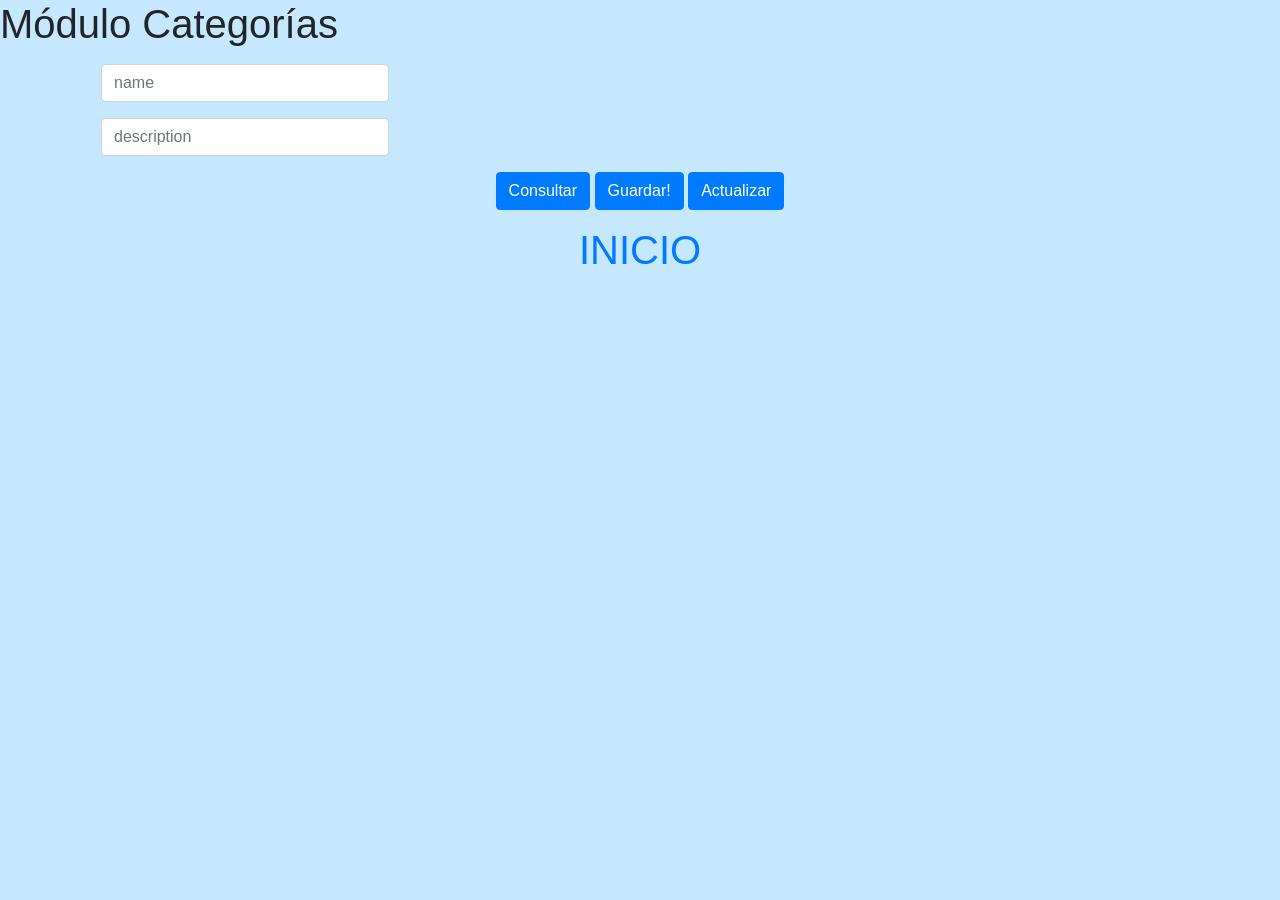
<file: src/main/resources/static/category.html>
<!DOCTYPE html>
<html lang="en">
    <head>
        <meta charset="utf-8">
        <title>CATEGORÍAS</title>
        <meta http-equiv="Content-Type" content="*" >
        <script src="https://ajax.googleapis.com/ajax/libs/jquery/3.6.0/jquery.min.js"></script>

        <link rel="stylesheet" href="https://maxcdn.bootstrapcdn.com/bootstrap/4.0.0/css/bootstrap.min.css" integrity="sha384-Gn5384xqQ1aoWXA+058RXPxPg6fy4IWvTNh0E263XmFcJlSAwiGgFAW/dAiS6JXm" crossorigin="anonymous">
        <link rel="stylesheet" href="css/style.css">
        <script src="https://cdn.jsdelivr.net/npm/bootstrap@5.1.0/dist/js/bootstrap.bundle.min.js" integrity="sha384-U1DAWAznBHeqEIlVSCgzq+c9gqGAJn5c/t99JyeKa9xxaYpSvHU5awsuZVVFIhvj" crossorigin="anonymous"></script>
        <script src="https://code.jquery.com/jquery-3.4.1.min.js"></script>


        <script type="text/javascript" src="js/category.js"></script>
    </head>
    <body style="background-color:#C5E8FF;">
        <div>
            <h1 >Módulo Categorías</h1>
        </div>
        <div id="result"></div>
        <div id="formCaregory" class="form-group container text-center">
            <input class = "form-control m-3" style="width: 18em;" type="text" id="name" placeholder="name" required>
            <input class = "form-control m-3" style="width: 18em;" type="text" id="description" placeholder="description" required>
            <button class= "btn btn-primary mb-3" onclick="getInformation()">Consultar</button>
            <button class= "btn btn-primary mb-3" onclick="saveInformation()">Guardar!</button>
            <button class= "btn btn-primary mb-3" onclick="editElement()">Actualizar</button>
            <h1><a href="inicio.html"<font  size="20" color=#0A1CF5 >INICIO</font></a></h1>
        </div>
    </body>
</html>
</file>
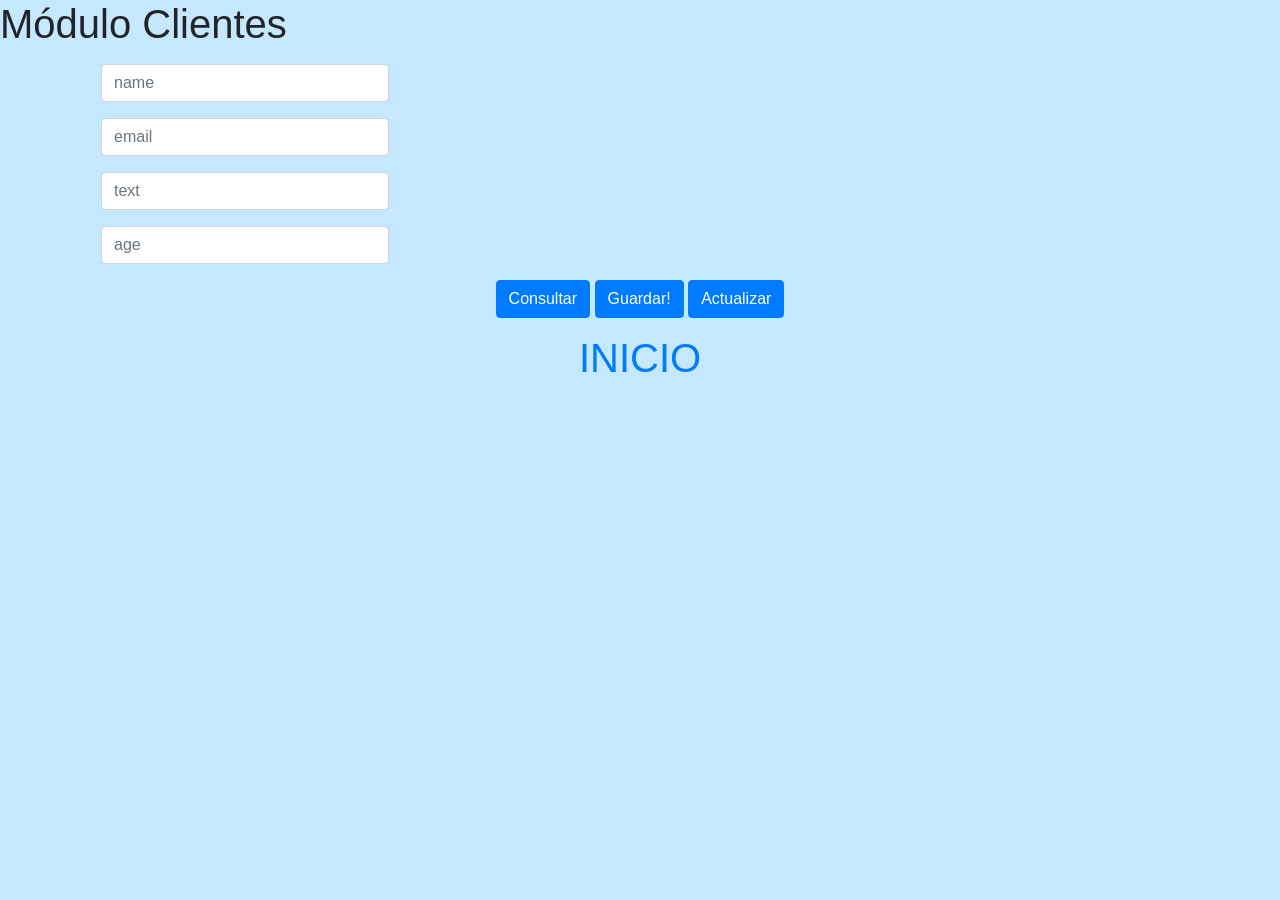
<file: src/main/resources/static/client.html>
<!DOCTYPE html>
<html lang="en">
    <head>
        <meta charset="utf-8">
        <title>CLIENTES</title>
        <meta http-equiv="Content-Type" content="application/json" >
        <script src="https://ajax.googleapis.com/ajax/libs/jquery/3.6.0/jquery.min.js"></script>

        <link rel="stylesheet" href="https://maxcdn.bootstrapcdn.com/bootstrap/4.0.0/css/bootstrap.min.css" integrity="sha384-Gn5384xqQ1aoWXA+058RXPxPg6fy4IWvTNh0E263XmFcJlSAwiGgFAW/dAiS6JXm" crossorigin="anonymous">
        <link rel="stylesheet" href="css/style.css">
        <script src="https://cdn.jsdelivr.net/npm/bootstrap@5.1.0/dist/js/bootstrap.bundle.min.js" integrity="sha384-U1DAWAznBHeqEIlVSCgzq+c9gqGAJn5c/t99JyeKa9xxaYpSvHU5awsuZVVFIhvj" crossorigin="anonymous"></script>
        <script src="https://code.jquery.com/jquery-3.4.1.min.js"></script>

        <script type="text/javascript" src="js/client.js"></script>
    </head>
    <body style="background-color:#C5E8FF;">
        <div>
            <h1 >Módulo Clientes</h1>
        </div>
        <div id="result"></div>
        <div id="formClient" class="form-group container text-center">
            <input class = "form-control m-3" style="width: 18em;" type="text" id="name" placeholder="name">
            <input class = "form-control m-3" style="width: 18em;" type="text" id="email" placeholder="email">
            <input class = "form-control m-3" style="width: 18em;" type="text" id="password" placeholder="text">
            <input class = "form-control m-3" style="width: 18em;" type="number" id="age" placeholder="age">
            <button class= "btn btn-primary mb-3" onclick="getInformation()">Consultar</button>
            <button class= "btn btn-primary mb-3" onclick="saveInformation()">Guardar!</button>
            <button class= "btn btn-primary mb-3" onclick="editElement()">Actualizar</button>
            <h1><a href="inicio.html"<font  size="20" color=#0A1CF5 >INICIO</font></a></h1>
        </div>

    </body>
</html>
</file>
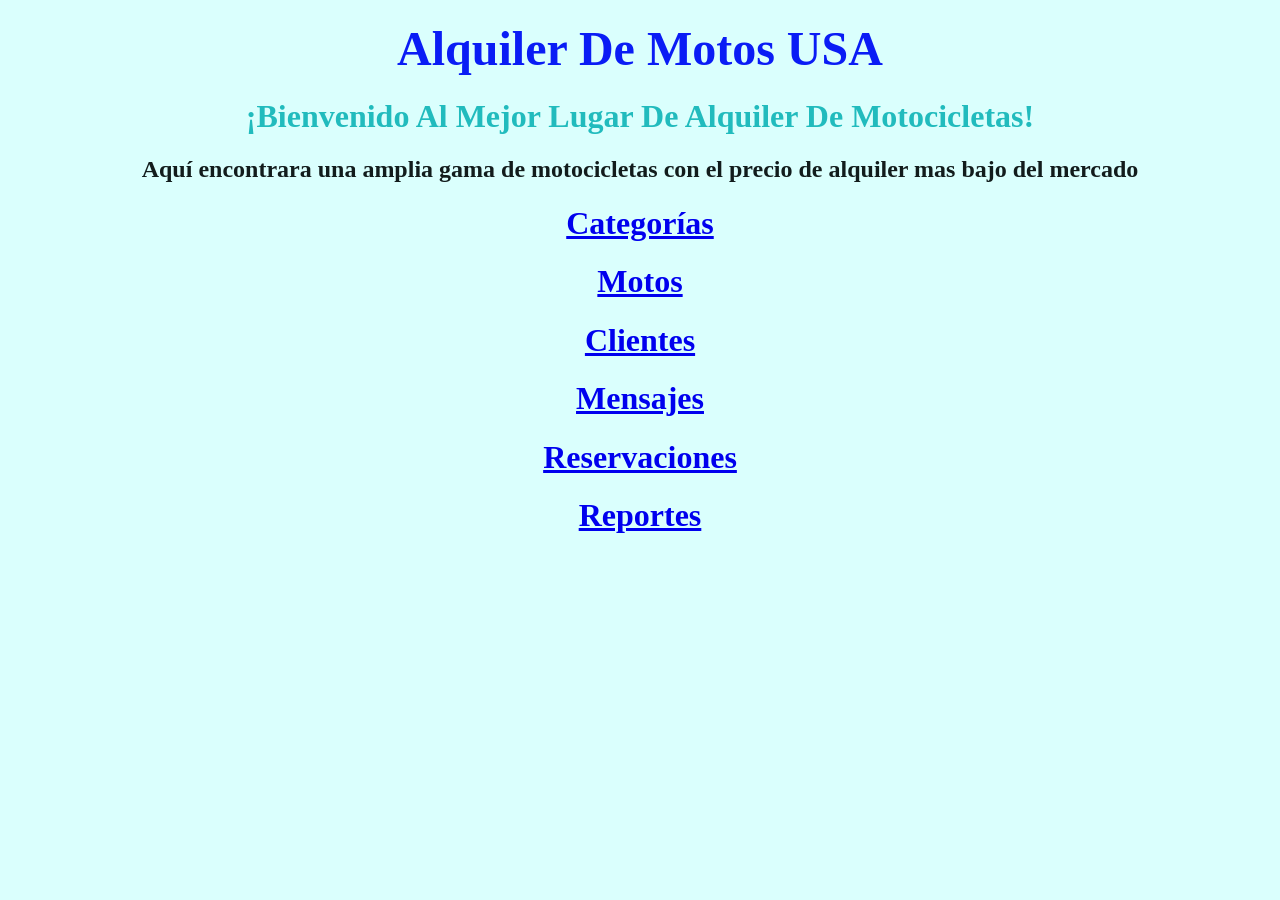
<file: src/main/resources/static/inicio.html>
<!DOCTYPE html>
<html>
    <head>
        <meta charset="utf-8">
        <title>HOME</title>
    </head>
    <body style="background-color:#DAFFFD; text-align: center;">
        <div> 
            <h1><font  size="20" color=#0A1CF5 >Alquiler De Motos USA</font></h1>
        </div>
        <h1><font color=#21BBBD >¡Bienvenido Al Mejor Lugar De Alquiler De Motocicletas!</font></h1>
        <h2><font color=#121C1C >Aquí encontrara una amplia gama de motocicletas con el precio de alquiler mas bajo del mercado</font></h2>

        <div class="dropdown-child">
            <h1><a href="category.html"<color=#0A1CF5 >Categorías</font></a></h1>
            <h1><a href="moto.html"<color=#0A1CF5 >Motos</font></a></h1>
            <h1><a href="client.html"<font  size="20" color=#0A1CF5 >Clientes</font></a></h1>
            <h1><a href="message.html"<font  size="20" color=#0A1CF5 >Mensajes</font></a></h1>
            <h1><a href="reservation.html"<font  size="20" color=#0A1CF5 >Reservaciones</font></a></h1>
            <h1><a href="reports.html"<font  size="20" color=#0A1CF5 >Reportes</font></a></h1>
        </div>
    </body>
</html>
</file>
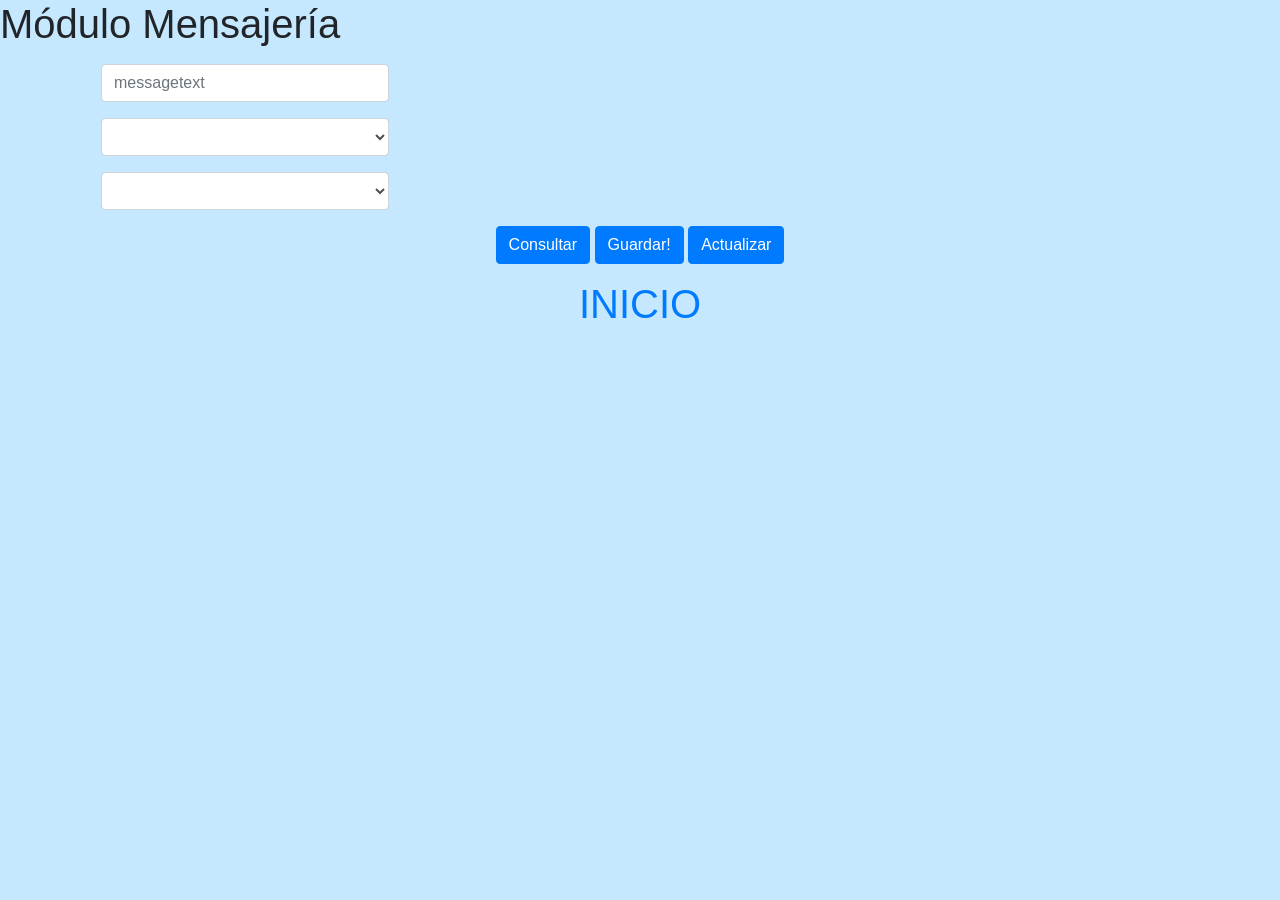
<file: src/main/resources/static/message.html>
<!DOCTYPE html>
<html lang="en">
    <head>
        <meta charset="utf-8">
        <title>MENSAJERIA</title>
        <meta http-equiv="Content-Type" content="application/json" >
        <script src="https://ajax.googleapis.com/ajax/libs/jquery/3.6.0/jquery.min.js"></script>

        <link rel="stylesheet" href="https://maxcdn.bootstrapcdn.com/bootstrap/4.0.0/css/bootstrap.min.css" integrity="sha384-Gn5384xqQ1aoWXA+058RXPxPg6fy4IWvTNh0E263XmFcJlSAwiGgFAW/dAiS6JXm" crossorigin="anonymous">
        <link rel="stylesheet" href="css/style.css">
        <script src="https://cdn.jsdelivr.net/npm/bootstrap@5.1.0/dist/js/bootstrap.bundle.min.js" integrity="sha384-U1DAWAznBHeqEIlVSCgzq+c9gqGAJn5c/t99JyeKa9xxaYpSvHU5awsuZVVFIhvj" crossorigin="anonymous"></script>
        <script src="https://code.jquery.com/jquery-3.4.1.min.js"></script>

        <script type="text/javascript" src="js/message.js"></script>
    </head>
    <body onLoad="selectClient(), selectMoto()" style="background-color:#C5E8FF;">
        <div>
            <h1 >Módulo Mensajería</h1>
        </div>
        <div id="result"></div>

        <div id="formMessage" class="form-group container text-center">
            <input class = "form-control m-3" style="width: 18em;" type="text" id="messagetext" placeholder="messagetext">
            <select class="form-control m-3" style="width: 18em;" aria-label=".form-select-lg example" id="client"  required></select>
            <select class="form-control m-3" style="width: 18em;" aria-label=".form-select-lg example" id="motorbike"  required></select>
            <button class= "btn btn-primary mb-3" onclick="getInformation()">Consultar</button>
            <button class= "btn btn-primary mb-3" onclick="saveInformation()">Guardar!</button>
            <button class= "btn btn-primary mb-3" onclick="editElement()">Actualizar</button>
            <h1><a href="inicio.html"<font  size="20" color=#0A1CF5 >INICIO</font></a></h1>
        </div>
    </body>
</html>
</file>
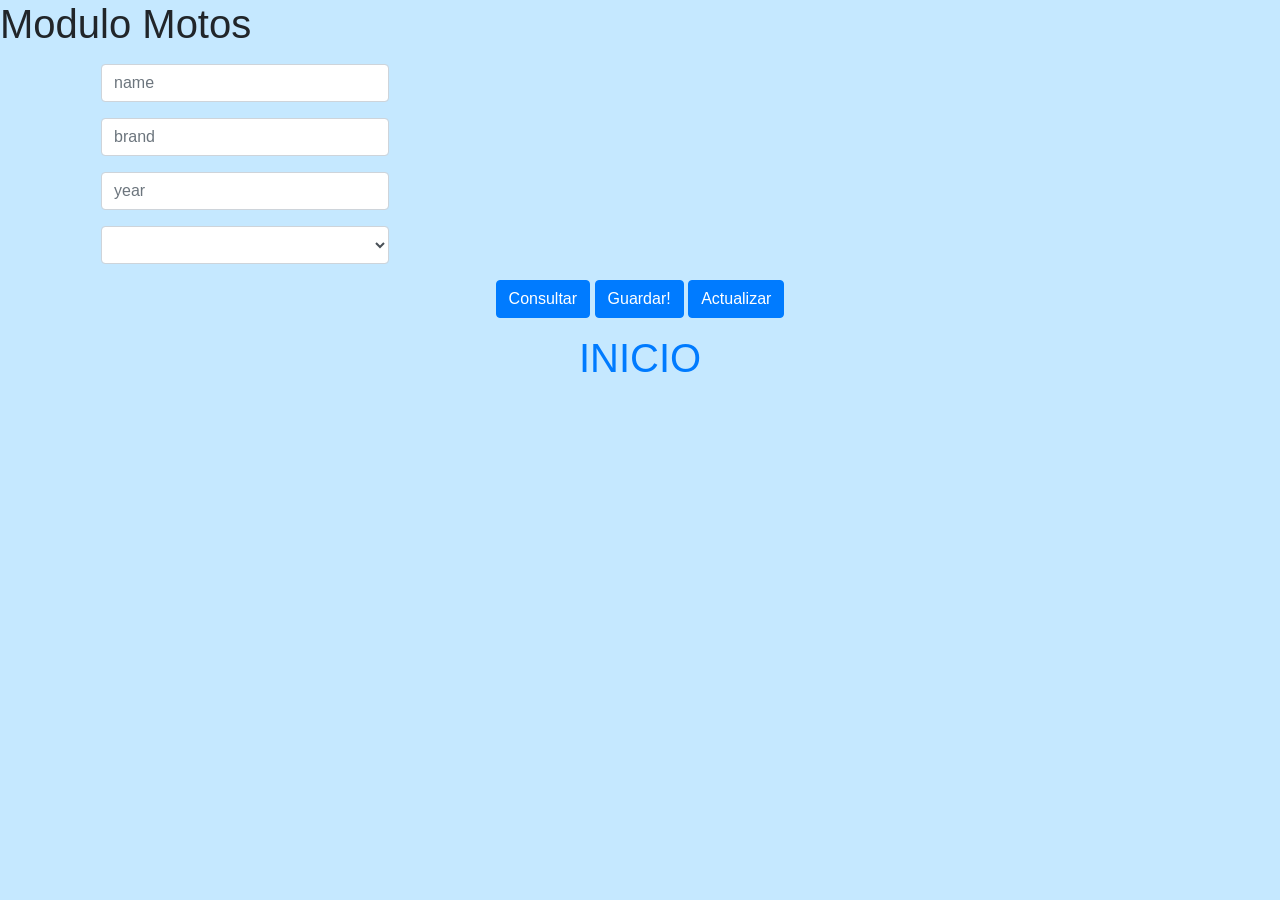
<file: src/main/resources/static/moto.html>
<!DOCTYPE html>
<html lang="en">
    <head>
        <meta charset="utf-8">
        <title>MOTOS</title>
        <meta http-equiv="Access-Control-Allow-Origin" content="*">
        <meta http-equiv="Content-Type" content="application/json" >
        <script src="https://ajax.googleapis.com/ajax/libs/jquery/3.6.0/jquery.min.js"></script>

        <link rel="stylesheet" href="https://maxcdn.bootstrapcdn.com/bootstrap/4.0.0/css/bootstrap.min.css" integrity="sha384-Gn5384xqQ1aoWXA+058RXPxPg6fy4IWvTNh0E263XmFcJlSAwiGgFAW/dAiS6JXm" crossorigin="anonymous">
        <link rel="stylesheet" href="css/style.css">
        <script src="https://cdn.jsdelivr.net/npm/bootstrap@5.1.0/dist/js/bootstrap.bundle.min.js" integrity="sha384-U1DAWAznBHeqEIlVSCgzq+c9gqGAJn5c/t99JyeKa9xxaYpSvHU5awsuZVVFIhvj" crossorigin="anonymous"></script>
        <script src="https://code.jquery.com/jquery-3.4.1.min.js"></script>

        <script type="text/javascript" src="js/moto.js"></script>
    </head>
    <body onLoad="paintSelect()" style="background-color:#C5E8FF;">
        <div>
            <h1>Modulo Motos</h1>
        </div>
        <div id="result"></div>
        <div id="formMotorbike" class="form-group container text-center">
            <input class = "form-control m-3" style="width: 18em;" type="text" id="name" placeholder="name">
            <input class = "form-control m-3" style="width: 18em;" type="text" id="brand" placeholder="brand">
            <input class = "form-control m-3" style="width: 18em;" type="number" id="year" placeholder="year">
            <select class="form-control m-3" style="width: 18em;" aria-label=".form-select-lg example" id="category"  required></select>
            <button class= "btn btn-primary mb-3" onclick="getInformation()">Consultar</button>
            <button class= "btn btn-primary mb-3" onclick="saveInformation()">Guardar!</button>
            <button class= "btn btn-primary mb-3" onclick="editElement()">Actualizar</button>
            <h1><a href="inicio.html"<font  size="20" color=#0A1CF5 >INICIO</font></a></h1>
        </div>

    </body>
</html>
</file>
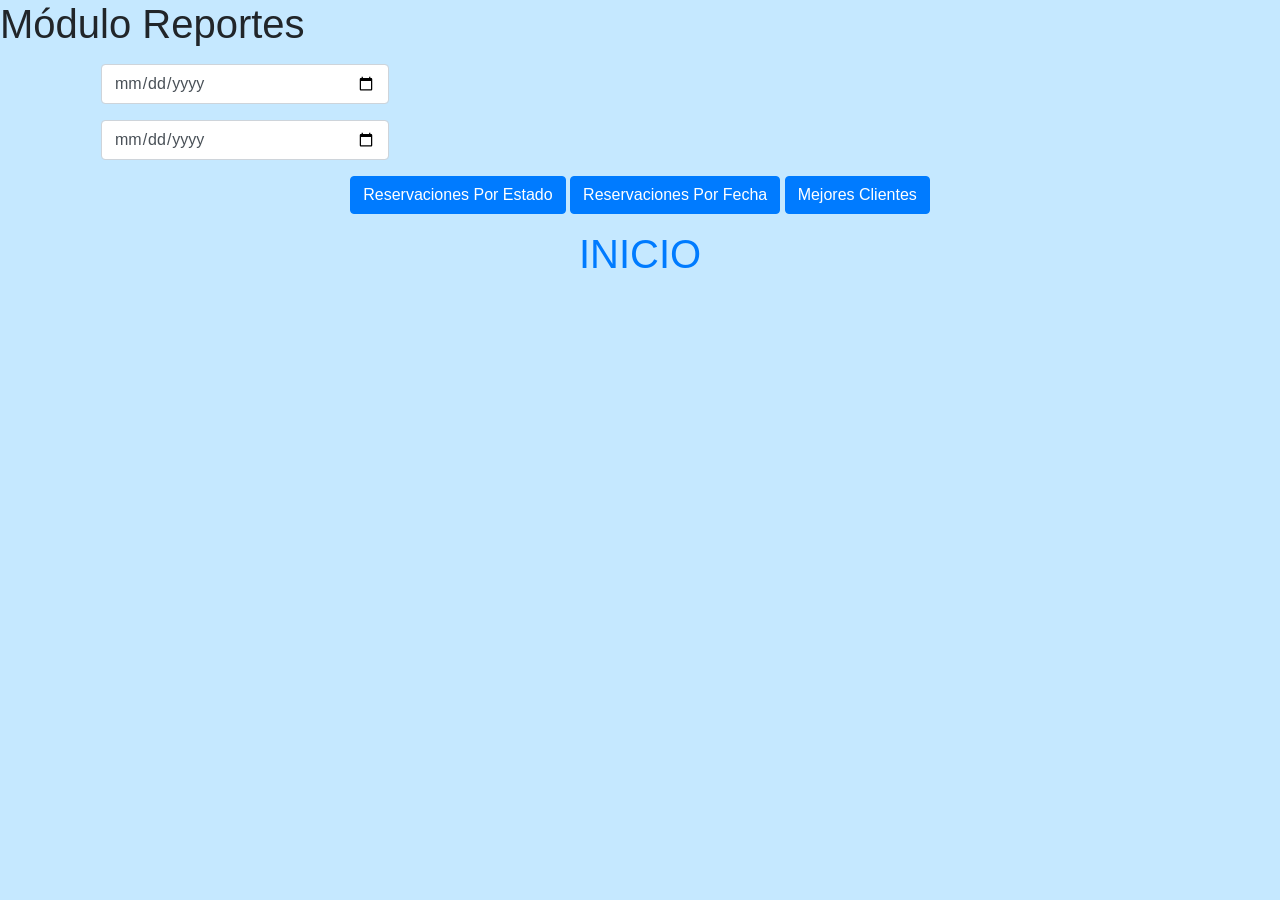
<file: src/main/resources/static/reports.html>
<!DOCTYPE html>
<html >
    <head>
        <meta charset="utf-8">
        <title>REPORTES</title>
        <meta http-equiv="Content-Type" content="*" >
        <script src="https://ajax.googleapis.com/ajax/libs/jquery/3.6.0/jquery.min.js"></script>

        <link rel="stylesheet" href="https://maxcdn.bootstrapcdn.com/bootstrap/4.0.0/css/bootstrap.min.css" integrity="sha384-Gn5384xqQ1aoWXA+058RXPxPg6fy4IWvTNh0E263XmFcJlSAwiGgFAW/dAiS6JXm" crossorigin="anonymous">
        <link rel="stylesheet" href="css/style.css">
        <script src="https://cdn.jsdelivr.net/npm/bootstrap@5.1.0/dist/js/bootstrap.bundle.min.js" integrity="sha384-U1DAWAznBHeqEIlVSCgzq+c9gqGAJn5c/t99JyeKa9xxaYpSvHU5awsuZVVFIhvj" crossorigin="anonymous"></script>
        <script src="https://code.jquery.com/jquery-3.4.1.min.js"></script>


        <script type="text/javascript" src="js/reports.js"></script>
    </head>



 <body style="background-color:#C5E8FF;">
        <div>
            <h1 >Módulo Reportes</h1>
        </div>
        <div id="resultadoDate"></div>
        <div id="formReports" class="form-group container text-center">
            <input class = "form-control m-3" style="width: 18em;" type="Date" id="RstarDate" placeholder="descripcion" required>
            <input class = "form-control m-3" style="width: 18em;" type="Date" id="RdevolutionDate" placeholder="descripcion" required>
            <button class= "btn btn-primary mb-3" onclick="traerReporteStatus()">Reservaciones Por Estado</button>
            <button class= "btn btn-primary mb-3" onclick="traerReporteDate()">Reservaciones Por Fecha</button>
            <button class= "btn btn-primary mb-3" onclick="traerReporteClientes()">Mejores Clientes</button>
            <h1><a href="inicio.html"<font  size="20" color=#0A1CF5 >INICIO</font></a></h1>
        </div>
    </body>

</html>
</file>
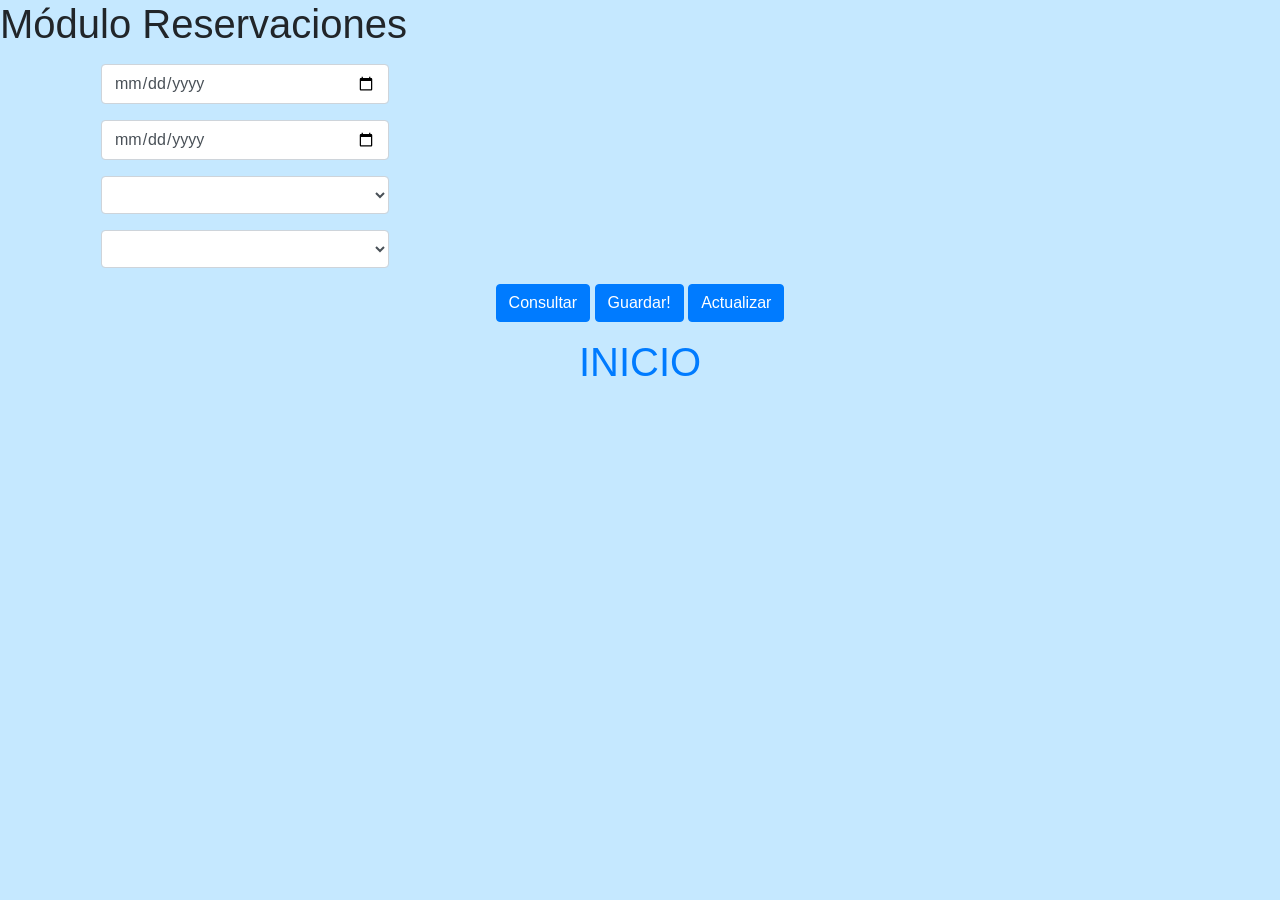
<file: src/main/resources/static/reservation.html>
<!DOCTYPE html>
<html lang="en">
    <head>
        <meta charset="utf-8">
        <title>MOTOS</title>
        <meta http-equiv="Access-Control-Allow-Origin" content="*">
        <meta http-equiv="Content-Type" content="application/json" >
        <script src="https://ajax.googleapis.com/ajax/libs/jquery/3.6.0/jquery.min.js"></script>
        
        <link rel="stylesheet" href="https://maxcdn.bootstrapcdn.com/bootstrap/4.0.0/css/bootstrap.min.css" integrity="sha384-Gn5384xqQ1aoWXA+058RXPxPg6fy4IWvTNh0E263XmFcJlSAwiGgFAW/dAiS6JXm" crossorigin="anonymous">
        <link rel="stylesheet" href="css/style.css">
        <script src="https://cdn.jsdelivr.net/npm/bootstrap@5.1.0/dist/js/bootstrap.bundle.min.js" integrity="sha384-U1DAWAznBHeqEIlVSCgzq+c9gqGAJn5c/t99JyeKa9xxaYpSvHU5awsuZVVFIhvj" crossorigin="anonymous"></script>
        <script src="https://code.jquery.com/jquery-3.4.1.min.js"></script>

        
        <script type="text/javascript" src="js/reservation.js"></script>
    </head>
    <body onLoad="selectClient(), selectMoto()" style="background-color:#C5E8FF;">
        <div>
            <h1>Módulo Reservaciones</h1>
        </div>
        <div id="result"></div>
                
         <div id="formReservation" class="form-group container text-center">
            <input class = "form-control m-3" style="width: 18em;" type="Date" id="messagetext" placeholder="messagetext">
            <input class = "form-control m-3" style="width: 18em;" type="Date" id="messagetext" placeholder="messagetext">
            <select class="form-control m-3" style="width: 18em;" aria-label=".form-select-lg example" id="client"  required></select>
            <select class="form-control m-3" style="width: 18em;" aria-label=".form-select-lg example" id="motorbike"  required></select>
            <button class= "btn btn-primary mb-3" onclick="getInformation()">Consultar</button>
            <button class= "btn btn-primary mb-3" onclick="saveInformation()">Guardar!</button>
            <button class= "btn btn-primary mb-3" onclick="editElement()">Actualizar</button>
            <h1><a href="inicio.html"<font  size="20" color=#0A1CF5 >INICIO</font></a></h1>
        </div>
        
    </body>
</html>
</file>
<file: src/main/resources/static/css/style.css>
body{
background-color: lightgray;
}
</file>
